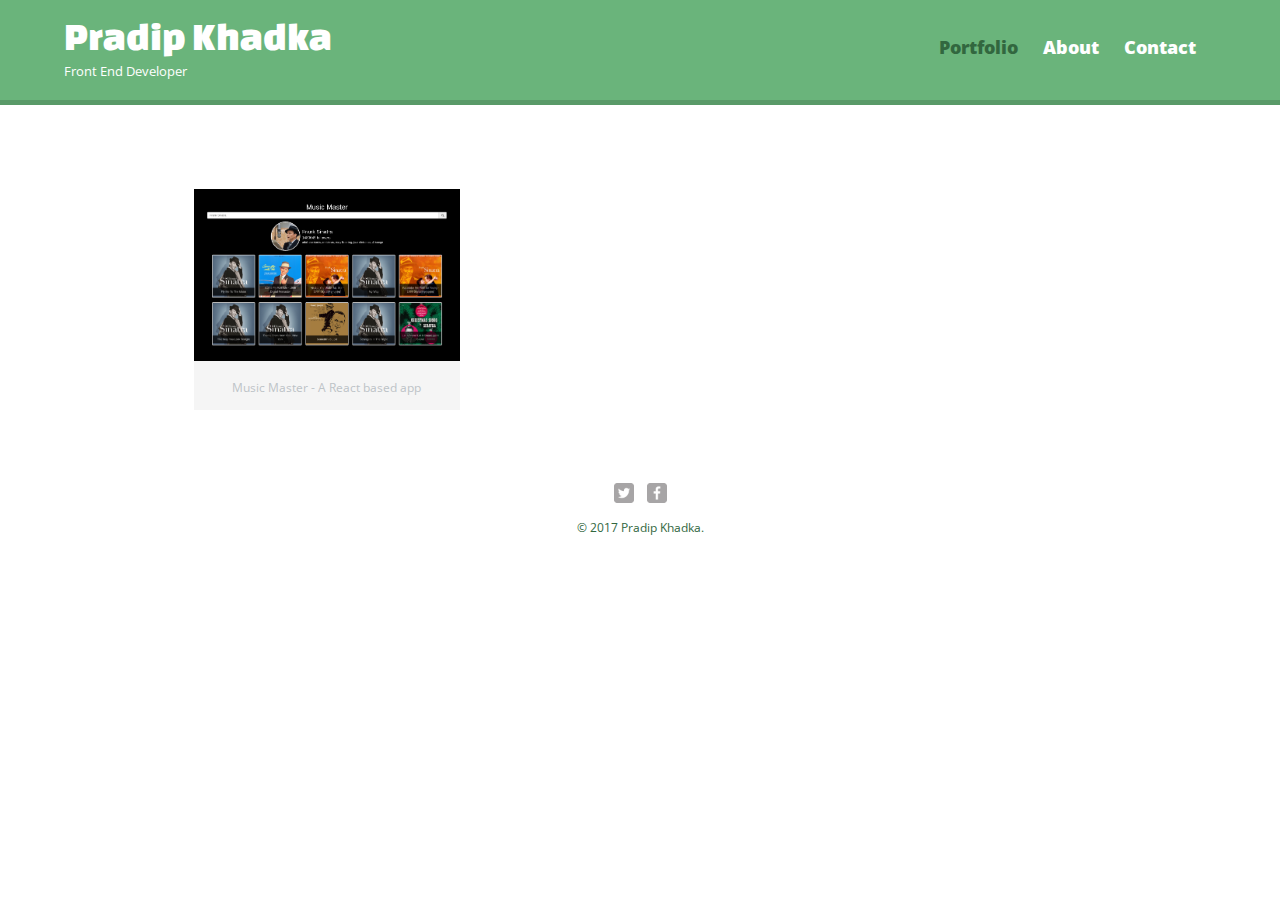
<file: index.html>
<!DOCTYPE html>
<html>
	<head>
		<meta charset="utf-8">
		<title>Pradip Khadka | Front End Developer</title>
		<link rel="stylesheet" type="text/css" href="css/normalize.css">
		<link href="https://fonts.googleapis.com/css?family=Changa+One|Open+Sans:400,400i,700,700i,800" rel="stylesheet">
		<link rel="stylesheet" type="text/css" href="css/main.css">
		<link rel="stylesheet" type="text/css" href="css/responsive.css">
		<meta name="viewport" content="width: device-width, initial-scale=1.0">
	</head>
	<body>
		<header>
			<a href="index.html" id="logo">
				<h1>Pradip Khadka</h1>
				<h2>Front End Developer</h2>
			</a>
			<nav>
				<ul>
					<li><a href="index.html" class="selected">Portfolio</a></li>
					<li><a href="about.html">About</a></li>
					<li><a href="contact.html">Contact</a></li>
				</ul>
			</nav>
		</header>
		<div id="wrapper">
			<section>
				<ul id="gallery">
					<li>
						<a href="https://pradyp.me/musicMaster" target="_blank">
							<img src="img/musicMaster.png" alt="Music Master">
							<p>Music Master - A React based app</p>
						</a>
					</li>
				</ul>
			</section>
			<footer>
				<a href="http://twitter.com/pradpkhadka"><img src="img/twitter-wrap.png" alt="Twitter Logo" class="social-icon"></a>
				<a href="http://facebook.com/iampradp"><img src="img/facebook-wrap.png" alt="Facebook Logo" class="social-icon"></a>
	      <p>&copy; 2017 Pradip Khadka.</p>
	    </footer>
    </div>
	</body>
</html>
</file>
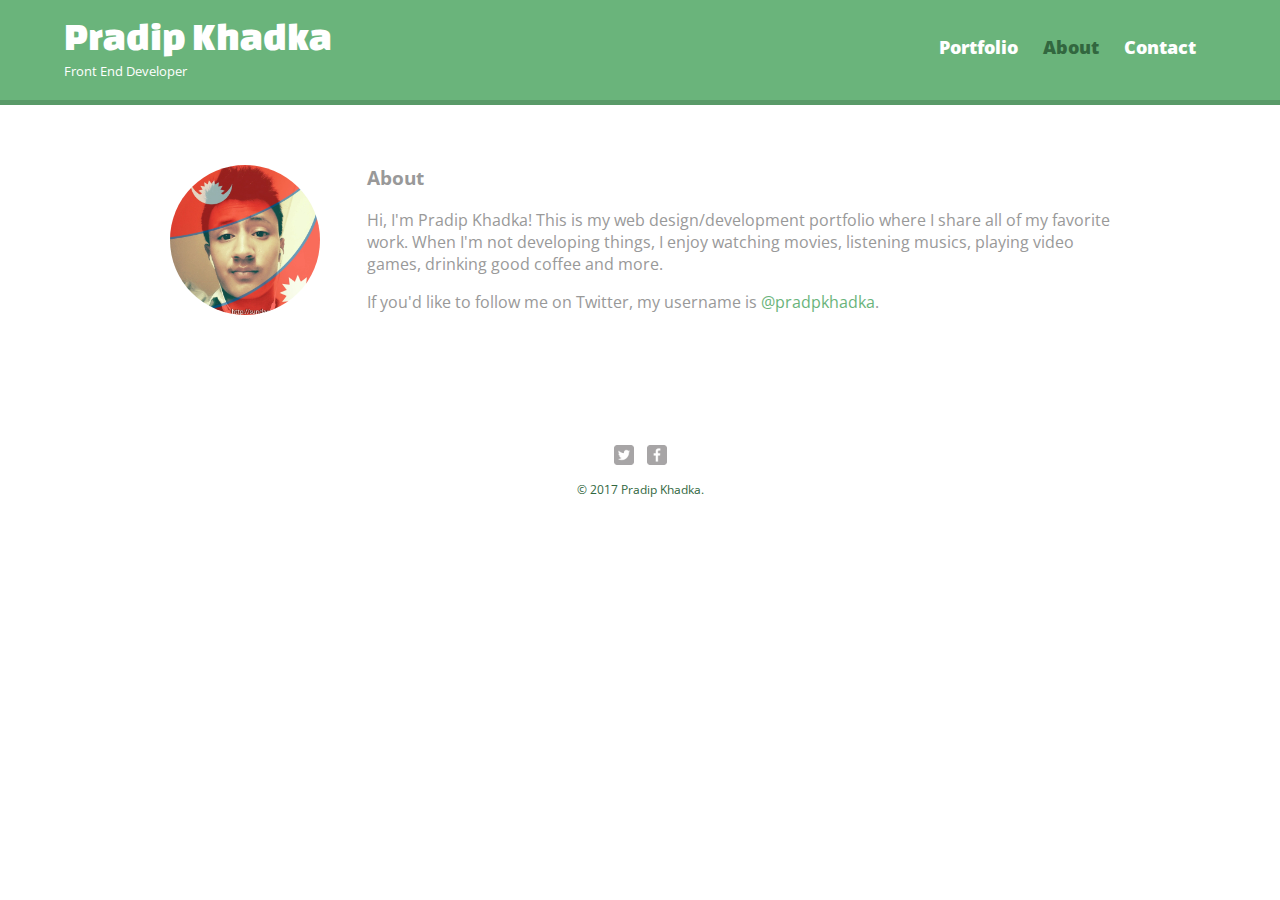
<file: about.html>
<!DOCTYPE html>
<html>

<head>
	<meta charset="utf-8">
	<title>Pradip Khadka | Front End Developer</title>
	<link rel="stylesheet" type="text/css" href="css/normalize.css">
	<link href="https://fonts.googleapis.com/css?family=Changa+One|Open+Sans:400,400i,700,700i,800" rel="stylesheet">
	<link rel="stylesheet" type="text/css" href="css/main.css">
	<link rel="stylesheet" type="text/css" href="css/responsive.css">
	<meta name="viewport" content="width: device-width, initial-scale=1.0">
</head>

<body>
	<header>
		<a href="index.html" id="logo">
			<h1>Pradip Khadka</h1>
			<h2>Front End Developer</h2>
		</a>
		<nav>
			<ul>
				<li>
					<a href="index.html">Portfolio</a>
				</li>
				<li>
					<a href="about.html" class="selected">About</a>
				</li>
				<li>
					<a href="contact.html">Contact</a>
				</li>
			</ul>
		</nav>
	</header>
	<div id="wrapper">
		<section>
			<img src="img/pradp.jpg" alt="Photo of Pradip Khadka" class="profile-photo">
			<h3>About</h3>
			<p>Hi, I'm Pradip Khadka! This is my web design/development portfolio where I share all of my favorite work. When I'm not
				developing things, I enjoy watching movies, listening musics, playing video games, drinking good coffee and more.</p>
			<p>If you'd like to follow me on Twitter, my username is
				<a href="http://twitter.com/pradpkhadka">@pradpkhadka</a>.</p>
		</section>
		<footer>
			<a href="http://twitter.com/pradpkhadka">
				<img src="img/twitter-wrap.png" alt="Twitter Logo" class="social-icon">
			</a>
			<a href="http://facebook.com/iampradp">
				<img src="img/facebook-wrap.png" alt="Facebook Logo" class="social-icon">
			</a>
			<p>&copy; 2017 Pradip Khadka.</p>
		</footer>
	</div>
</body>

</html>
</file>
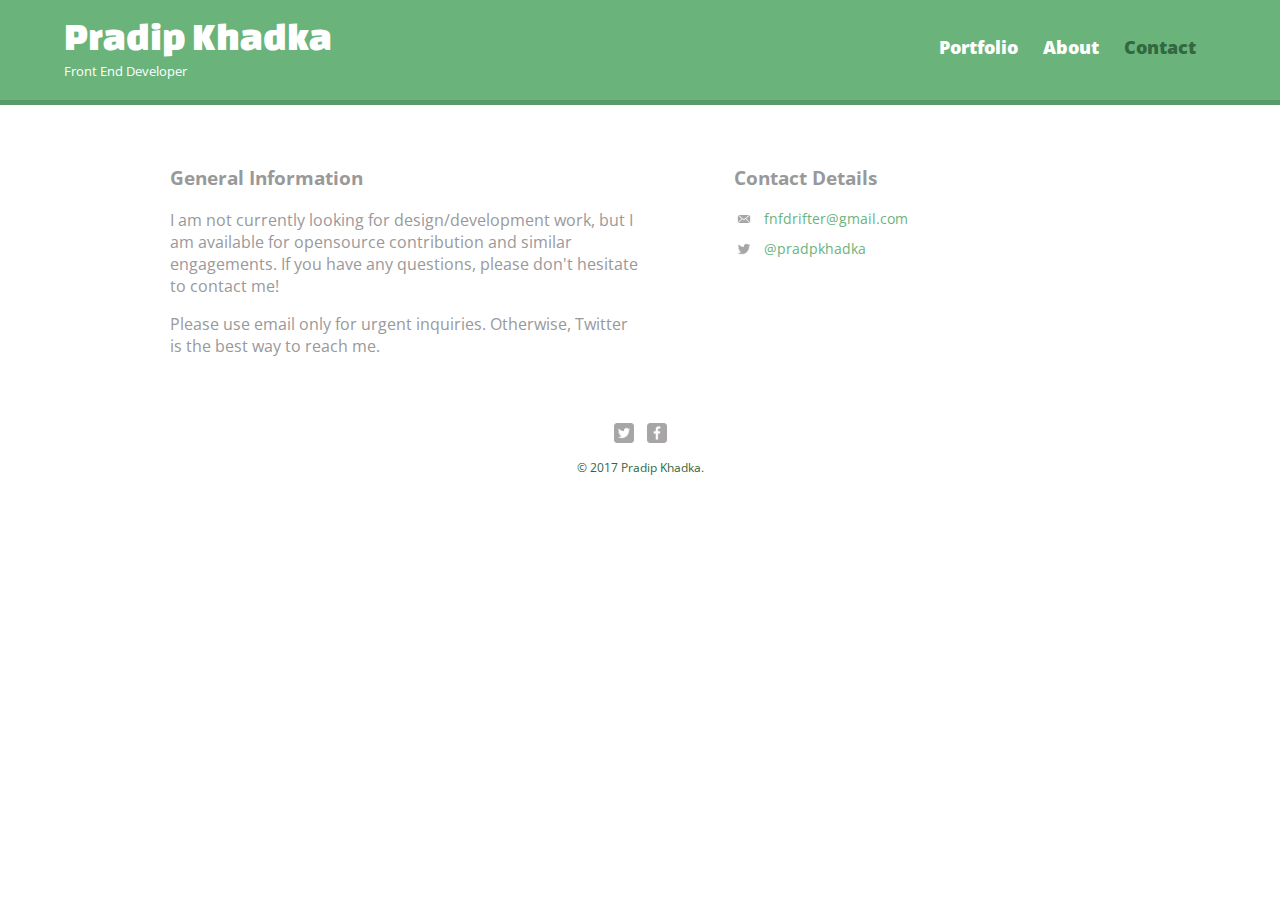
<file: contact.html>
<!DOCTYPE html>
<html>

<head>
	<meta charset="utf-8">
	<title>Pradip Khadka | Front End Developer</title>
	<link rel="stylesheet" type="text/css" href="css/normalize.css">
	<link href="https://fonts.googleapis.com/css?family=Changa+One|Open+Sans:400,400i,700,700i,800" rel="stylesheet">
	<link rel="stylesheet" type="text/css" href="css/main.css">
	<link rel="stylesheet" type="text/css" href="css/responsive.css">
	<meta name="viewport" content="width: device-width, initial-scale=1.0">
</head>

<body>
	<header>
		<a href="index.html" id="logo">
			<h1>Pradip Khadka</h1>
			<h2>Front End Developer</h2>
		</a>
		<nav>
			<ul>
				<li>
					<a href="index.html">Portfolio</a>
				</li>
				<li>
					<a href="about.html">About</a>
				</li>
				<li>
					<a href="contact.html" class="selected">Contact</a>
				</li>
			</ul>
		</nav>
	</header>
	<div id="wrapper">
		<section id="primary">
			<h3>General Information</h3>
			<p>I am not currently looking for design/development work, but I am available for opensource contribution and similar engagements.
				If you have any questions, please don't hesitate to contact me!</p>
			<p>Please use email only for urgent inquiries. Otherwise, Twitter is the best way to reach me.</p>
		</section>
		<section id="secondary">
			<h3>Contact Details</h3>
			<ul class="contact-info">
				<li class="mail">
					<a href="mailto:fnfdrifter@gmail.com">fnfdrifter@gmail.com</a>
				</li>
				<li class="twitter">
					<a href="http://twitter.com/intent/tweet?screen_name=pradpkhadka">@pradpkhadka</a>
				</li>
			</ul>
		</section>
		<footer>
			<a href="http://twitter.com/pradpkhadka">
				<img src="img/twitter-wrap.png" alt="Twitter Logo" class="social-icon">
			</a>
			<a href="http://facebook.com/iampradp">
				<img src="img/facebook-wrap.png" alt="Facebook Logo" class="social-icon">
			</a>
			<p>&copy; 2017 Pradip Khadka.</p>
		</footer>
	</div>
</body>

</html>
</file>
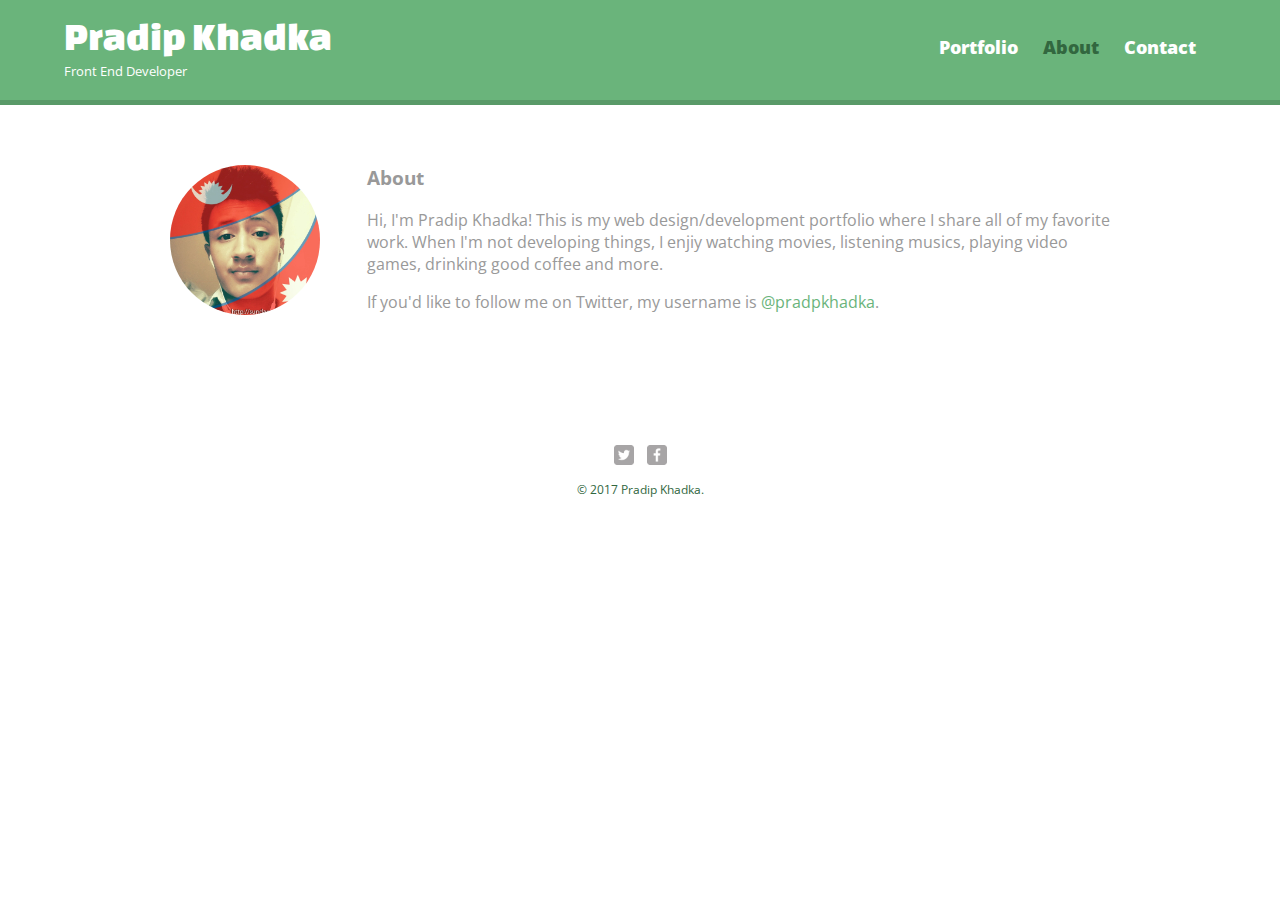
<file: docs/about.html>
<!DOCTYPE html>
<html>
	<head>
		<meta charset="utf-8">
		<title>Pradip Khadka | Front End Developer</title>
		<link rel="stylesheet" type="text/css" href="css/normalize.css">
		<link href="https://fonts.googleapis.com/css?family=Changa+One|Open+Sans:400,400i,700,700i,800" rel="stylesheet">
		<link rel="stylesheet" type="text/css" href="css/main.css">
		<link rel="stylesheet" type="text/css" href="css/responsive.css">
		<meta name="viewport" content="width: device-width, initial-scale=1.0">
	</head>
	<body>
		<header>
			<a href="index.html" id="logo">
				<h1>Pradip Khadka</h1>
				<h2>Front End Developer</h2>
			</a>
			<nav>
				<ul>
					<li><a href="index.html">Portfolio</a></li>
					<li><a href="about.html" class="selected">About</a></li>
					<li><a href="contact.html">Contact</a></li>
				</ul>
			</nav>
		</header>
		<div id="wrapper">
			<section>
				<img src="img/pradp.jpg" alt="Photo of Pradip Khadka" class="profile-photo">
				<h3>About</h3>
				<p>Hi, I'm Pradip Khadka! This is my web design/development portfolio where I share all of my favorite work. When I'm not developing things, I enjiy watching movies, listening musics, playing video games, drinking good coffee and more.</p>
				<p>If you'd like to follow me  on Twitter, my username is <a href="http://twitter.com/pradpkhadka">@pradpkhadka</a>.</p>
			</section>
			<footer>
				<a href="http://twitter.com/pradpkhadka"><img src="img/twitter-wrap.png" alt="Twitter Logo" class="social-icon"></a>
				<a href="http://facebook.com/iampradp"><img src="img/facebook-wrap.png" alt="Facebook Logo" class="social-icon"></a>
	      <p>&copy; 2017 Pradip Khadka.</p>  
	    </footer>
    </div>
	</body>
</html>
</file>
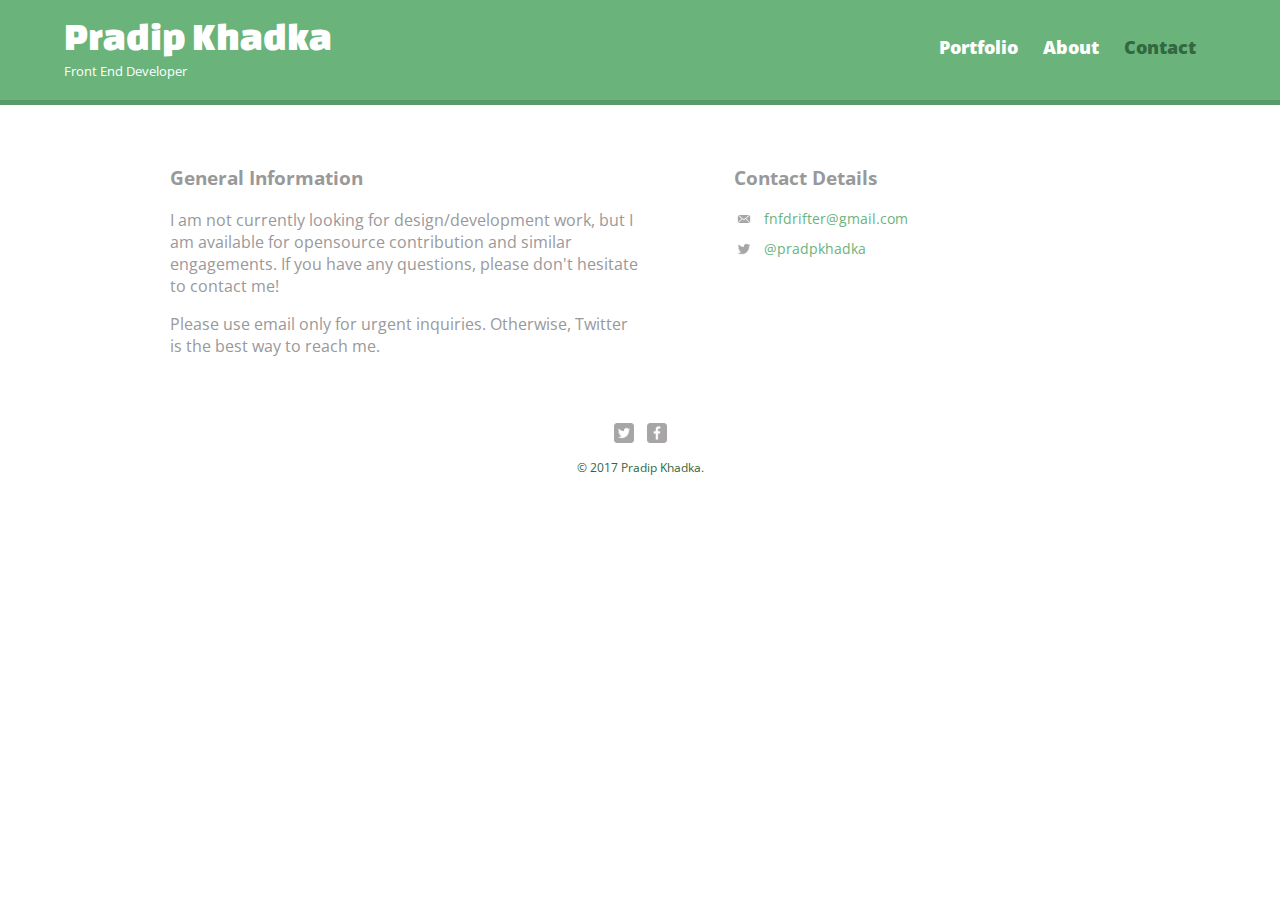
<file: docs/contact.html>
<!DOCTYPE html>
<html>
	<head>
		<meta charset="utf-8">
		<title>Pradip Khadka | Front End Developer</title>
		<link rel="stylesheet" type="text/css" href="css/normalize.css">
		<link href="https://fonts.googleapis.com/css?family=Changa+One|Open+Sans:400,400i,700,700i,800" rel="stylesheet">
		<link rel="stylesheet" type="text/css" href="css/main.css">
		<link rel="stylesheet" type="text/css" href="css/responsive.css">
		<meta name="viewport" content="width: device-width, initial-scale=1.0">
	</head>
	<body>
		<header>
			<a href="index.html" id="logo">
				<h1>Pradip Khadka</h1>
				<h2>Front End Developer</h2>
			</a>
			<nav>
				<ul>
					<li><a href="index.html">Portfolio</a></li>
					<li><a href="about.html">About</a></li>
					<li><a href="contact.html" class="selected">Contact</a></li>
				</ul>
			</nav>
		</header>
		<div id="wrapper">
			<section id="primary">
				<h3>General Information</h3>
				<p>I am not currently looking for design/development work, but I am available for opensource contribution and similar engagements. If you have any questions, please don't hesitate to contact me!</p>
				<p>Please use email only for urgent inquiries. Otherwise, Twitter is the best way to reach me.</p>
			</section>
			<section id="secondary">
				<h3>Contact Details</h3>
				<ul class="contact-info">
					<li class="mail"><a href="mailto:fnfdrifter@gmail.com">fnfdrifter@gmail.com</a></li>
					<li class="twitter"><a href="http://twitter.com/intent/tweet?screen_name=pradpkhadka">@pradpkhadka</a></li>
				</ul>
			</section>
			<footer>
				<a href="http://twitter.com/pradpkhadka"><img src="img/twitter-wrap.png" alt="Twitter Logo" class="social-icon"></a>
				<a href="http://facebook.com/iampradp"><img src="img/facebook-wrap.png" alt="Facebook Logo" class="social-icon"></a>
	      <p>&copy; 2017 Pradip Khadka.</p>
	    </footer>
    </div>
	</body>
</html>
</file>
<file: css/main.css>
/***************************************
GENERAL
***************************************/

body {
	font-family: 'Open Sans', sans-serif;
}

#wrapper {
	max-width: 940px;
	margin: 0 auto;
	padding: 0 5%;
}

a {
	text-decoration: none;
}

img {
	max-width: 100%;
}

h3 {
	margin: 0 0 1em 0;
}



/***************************************
HEADING
***************************************/

header {
	float: left;
	margin: 0 0 30px 0;
	padding: 5px 0 0 0;
	width: 100%;
}

#wrapper {
	clear: both;
}

#logo {
	text-align: center;
	margin: 0;
}

h1 {
	font-family: 'Changa One', sans-serif;
	margin: 15px 0;
	font-size: 1.75em;
	font-weight: normal;
	line-height: 0.8em;
}

h2 {
	font-size: 0.75em;
	margin: -5px 0 0;
	font-weight: normal;

}



/***************************************
NAVIGATION
***************************************/

nav {
	text-align: center;
	padding: 10px 0;
	margin: 20px 0 0;
}

nav ul {
	list-style: none;
	margin: 0 10px;
	padding: 0;
}

nav li {
	display: inline-block;
}

nav a {
	font-weight: 800;
	padding: 15px 10px;
}



/***************************************
FOOTER
***************************************/

footer {
	font-size: 0.75em;
	text-align: center;
	clear: both;
	padding-top: 50px;
	color: #32673f;
}

.social-icon {
	width: 20px;
	height: 20px;
	margin: 0 5px;
}



/***************************************
PAGE: PORTFOLIO
***************************************/

#gallery {
	margin: 0;
	padding: 0;
	list-style: none;
}

#gallery li {
	float: left;
	width: 45%;
	margin: 2.5%;
	background-color: #f5f5f5;
	color: #bdc3c7;
}

#gallery li a p {
	margin: 0;
	padding: 5%;
	font-size: 0.75em;
	color: #bdc3c7;
	text-align: center;
}



/***************************************
PAGE: ABOUT
***************************************/

.profile-photo {
	display: block;
	max-width: 150px;
	margin: 0 auto 30px;
	border-radius: 100%;
}




/***************************************
PAGE: CONTACT
***************************************/

.contact-info {
	list-style: none;
	margin: 0;
	padding: 0;
	font-size: 0.9em;
}

.contact-info a {
	display: block;
	min-height: 20px;
	background-repeat: no-repeat;
	background-size: 20px 20px;
	padding: 0 0 0 30px;
	margin: 0 0 10px;
}

.contact-info li.mail a {
	background-image: url('../img/mail.png');
}

.contact-info li.twitter a {
	background-image: url('../img/twitter.png');
}



/***************************************
COLORS
***************************************/

/* site body */
body {
	background-color: #fff;
	color: #999;
}

/* green header */
header {
	background: #6ab47b;
	border-color:  #599a68;
}

/* nav background on mobile */
nav {
	background: #599a68;
}

/* logo text */
h1, h2 {
	color: #fff;
}

/* links */
a {
	color: #6ab47b;
}

/* nav link */
nav a, nav a:visited {
	color: #fff;
}

/* selected nav link */
nav a.selected, nav a:hover {
	color: #32673f;
}
</file>
<file: css/responsive.css>
@media screen and (min-width: 480px) {
	
	/***************************************
	TWO COLUMN LAYOUT
	***************************************/

	#primary {
		width: 50%;
		float: left;
	}

	#secondary {
		width: 40%;
		float: right;
	}



	/***************************************
	PAGE: PORTFOLIO
	***************************************/

	#gallery li {
		width: 28.3333%;
	}

	#gallery li:nth-child(4n) {
		clear: left;
	}



	/***************************************
	PAGE: ABOUT
	***************************************/

	.profile-photo {
		float: left;
		margin: 0 5% 80px 0;
	}


}

@media screen and (min-width: 660px) {
	/***************************************
	HEADER
	***************************************/

	nav {
		background: none;
		float: right;
		font-size: 1.125em;
		margin-right: 5%;
		text-align: right;
		width: 45%;
	}

	#logo {
		float: left;
		margin-left: 5%;
		text-align: left;
		width: 45%;
	}

	h1{
		font-size: 2.5em;
	}

	h2 {
		font-size: 0.825em;
		margin-bottom: 20px;
	}

	header {
		border-bottom: 5px solid #599a68;
		margin-bottom: 60px;
	}
	
}
</file>
<file: docs/css/main.css>
/***************************************
GENERAL
***************************************/

body {
	font-family: 'Open Sans', sans-serif;
}

#wrapper {
	max-width: 940px;
	margin: 0 auto;
	padding: 0 5%;
}

a {
	text-decoration: none;
}

img {
	max-width: 100%;
}

h3 {
	margin: 0 0 1em 0;
}



/***************************************
HEADING
***************************************/

header {
	float: left;
	margin: 0 0 30px 0;
	padding: 5px 0 0 0;
	width: 100%;
}

#wrapper {
	clear: both;
}

#logo {
	text-align: center;
	margin: 0;
}

h1 {
	font-family: 'Changa One', sans-serif;
	margin: 15px 0;
	font-size: 1.75em;
	font-weight: normal;
	line-height: 0.8em;
}

h2 {
	font-size: 0.75em;
	margin: -5px 0 0;
	font-weight: normal;

}



/***************************************
NAVIGATION
***************************************/

nav {
	text-align: center;
	padding: 10px 0;
	margin: 20px 0 0;
}

nav ul {
	list-style: none;
	margin: 0 10px;
	padding: 0;
}

nav li {
	display: inline-block;
}

nav a {
	font-weight: 800;
	padding: 15px 10px;
}



/***************************************
FOOTER
***************************************/

footer {
	font-size: 0.75em;
	text-align: center;
	clear: both;
	padding-top: 50px;
	color: #32673f;
}

.social-icon {
	width: 20px;
	height: 20px;
	margin: 0 5px;
}



/***************************************
PAGE: PORTFOLIO
***************************************/

#gallery {
	margin: 0;
	padding: 0;
	list-style: none;
}

#gallery li {
	float: left;
	width: 45%;
	margin: 2.5%;
	background-color: #f5f5f5;
	color: #bdc3c7;
}

#gallery li a p {
	margin: 0;
	padding: 5%;
	font-size: 0.75em;
	color: #bdc3c7;
}



/***************************************
PAGE: ABOUT
***************************************/

.profile-photo {
	display: block;
	max-width: 150px;
	margin: 0 auto 30px;
	border-radius: 100%;
}




/***************************************
PAGE: CONTACT
***************************************/

.contact-info {
	list-style: none;
	margin: 0;
	padding: 0;
	font-size: 0.9em;
}

.contact-info a {
	display: block;
	min-height: 20px;
	background-repeat: no-repeat;
	background-size: 20px 20px;
	padding: 0 0 0 30px;
	margin: 0 0 10px;
}

.contact-info li.mail a {
	background-image: url('../img/mail.png');
}

.contact-info li.twitter a {
	background-image: url('../img/twitter.png');
}



/***************************************
COLORS
***************************************/

/* site body */
body {
	background-color: #fff;
	color: #999;
}

/* green header */
header {
	background: #6ab47b;
	border-color:  #599a68;
}

/* nav background on mobile */
nav {
	background: #599a68;
}

/* logo text */
h1, h2 {
	color: #fff;
}

/* links */
a {
	color: #6ab47b;
}

/* nav link */
nav a, nav a:visited {
	color: #fff;
}

/* selected nav link */
nav a.selected, nav a:hover {
	color: #32673f;
}
</file>
<file: docs/css/responsive.css>
@media screen and (min-width: 480px) {
	
	/***************************************
	TWO COLUMN LAYOUT
	***************************************/

	#primary {
		width: 50%;
		float: left;
	}

	#secondary {
		width: 40%;
		float: right;
	}



	/***************************************
	PAGE: PORTFOLIO
	***************************************/

	#gallery li {
		width: 28.3333%;
	}

	#gallery li:nth-child(4n) {
		clear: left;
	}



	/***************************************
	PAGE: ABOUT
	***************************************/

	.profile-photo {
		float: left;
		margin: 0 5% 80px 0;
	}


}

@media screen and (min-width: 660px) {
	/***************************************
	HEADER
	***************************************/

	nav {
		background: none;
		float: right;
		font-size: 1.125em;
		margin-right: 5%;
		text-align: right;
		width: 45%;
	}

	#logo {
		float: left;
		margin-left: 5%;
		text-align: left;
		width: 45%;
	}

	h1{
		font-size: 2.5em;
	}

	h2 {
		font-size: 0.825em;
		margin-bottom: 20px;
	}

	header {
		border-bottom: 5px solid #599a68;
		margin-bottom: 60px;
	}
	
}
</file>
